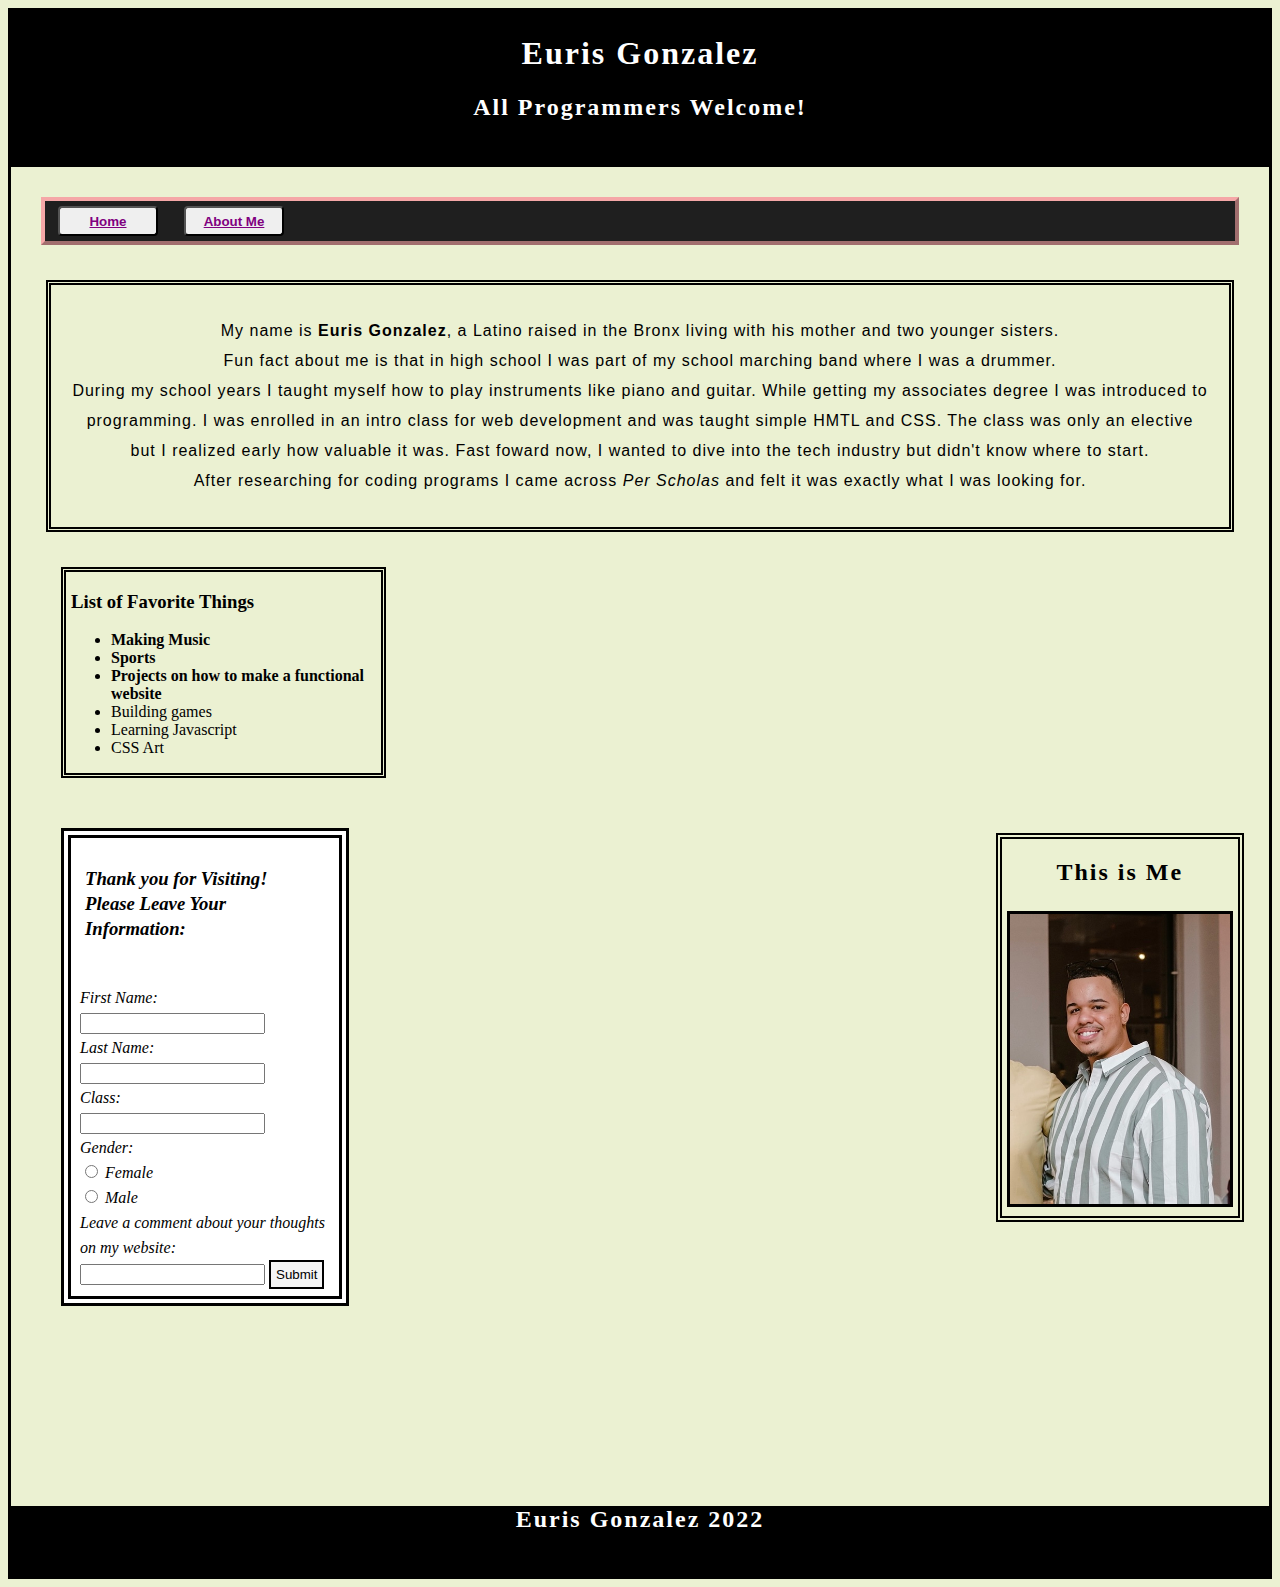
<file: index.html>
<!DOCTYPE html>

<html>
    <head>
        <meta charset="utf-8">
        <meta http-equiv="X-UA-Compatible" content="IE=edge">
        <title></title>
        <meta name="description" content="">
        <meta name="viewport" content="width=device-width, initial-scale=1">
        <link rel="stylesheet" href="./css/style.css">
    </head>
    <body>
        
        <!--header-->
      <div class="header">
          <h1>Euris Gonzalez</h1>
          <h2>All Programmers Welcome!</h2>
        </div>
      </div>

       <!--navBar-->
       <div class="navContainer">
            <button>
            <a href="./index.html">Home</a>
        </button>

        <button>
            <a href="./pages/About Me copy.html">About Me</a>
        </button>

        
      </div>
        
  </div>
     <!--Bio about Me-->
  <div class="bio">
    <p>My name is <strong>Euris Gonzalez</strong>, a Latino raised in the Bronx living with his mother and two younger sisters.<br>
      Fun fact about me is that in high school I was part of my school marching band where I was a drummer.<br>
      During my school years I taught myself how to play instruments like piano and guitar. While getting my associates degree I was introduced to <br>
      programming. I was enrolled in an intro class for web development and was taught simple HMTL and CSS. The class was only an elective<br>
      but I realized early how valuable it was. Fast foward now, I wanted to dive into the tech industry but didn't know where to start.<br>
      After researching for coding programs I came across <em>Per Scholas</em> and felt it was exactly what I was looking for. 
      </p>
       </div>

       
       <!--List of things that I like-->

      <div class="things">
       <h3>List of Favorite Things</h3>
       <ul>
         <li class="favorite">Making Music</li>
         <li class="favorite">Sports</li>
         <li class="favorite">Projects on how to make a functional website</li>
         <li>Building games</li>
         <li>Learning Javascript</li>
         <li>CSS Art</li>
       </ul>

      </div>
      
      <!--Photo of Me-->
       <div class="photo">
        <h2 >This is Me</h2>
        <img src="./images/me.jpg">
       </div>

      <div class="feedback">
        <form>
          <h3>Thank you for Visiting!<br>Please Leave Your Information:</h3> <br>
           First Name: <br>
           <input type="text" name="firstname"> <br>
           Last Name: <br>
           <input type="text" name="lastname"> <br>
           Class: <br>
           <input type="text" name="class"> <br>
           Gender: <br>
           <input type="radio" name="gender" value="Female"> Female <br>
           <input type="radio" name="gender" value="Male"> Male<br>
           Leave a comment about your thoughts on my website: <br>
           <input type="text" name="comment">
           <input type="button" name="Submit" value="Submit"><br>
          
        </form>
      </div>
       
        <!--Footer-->
      <div class="bottom">
      <footer>
        <h2 id="foot">Euris Gonzalez 2022 </h2>
      </footer>
      </div>
        <script src="" async defer></script>
            
        
    </body>
</html>
</file>
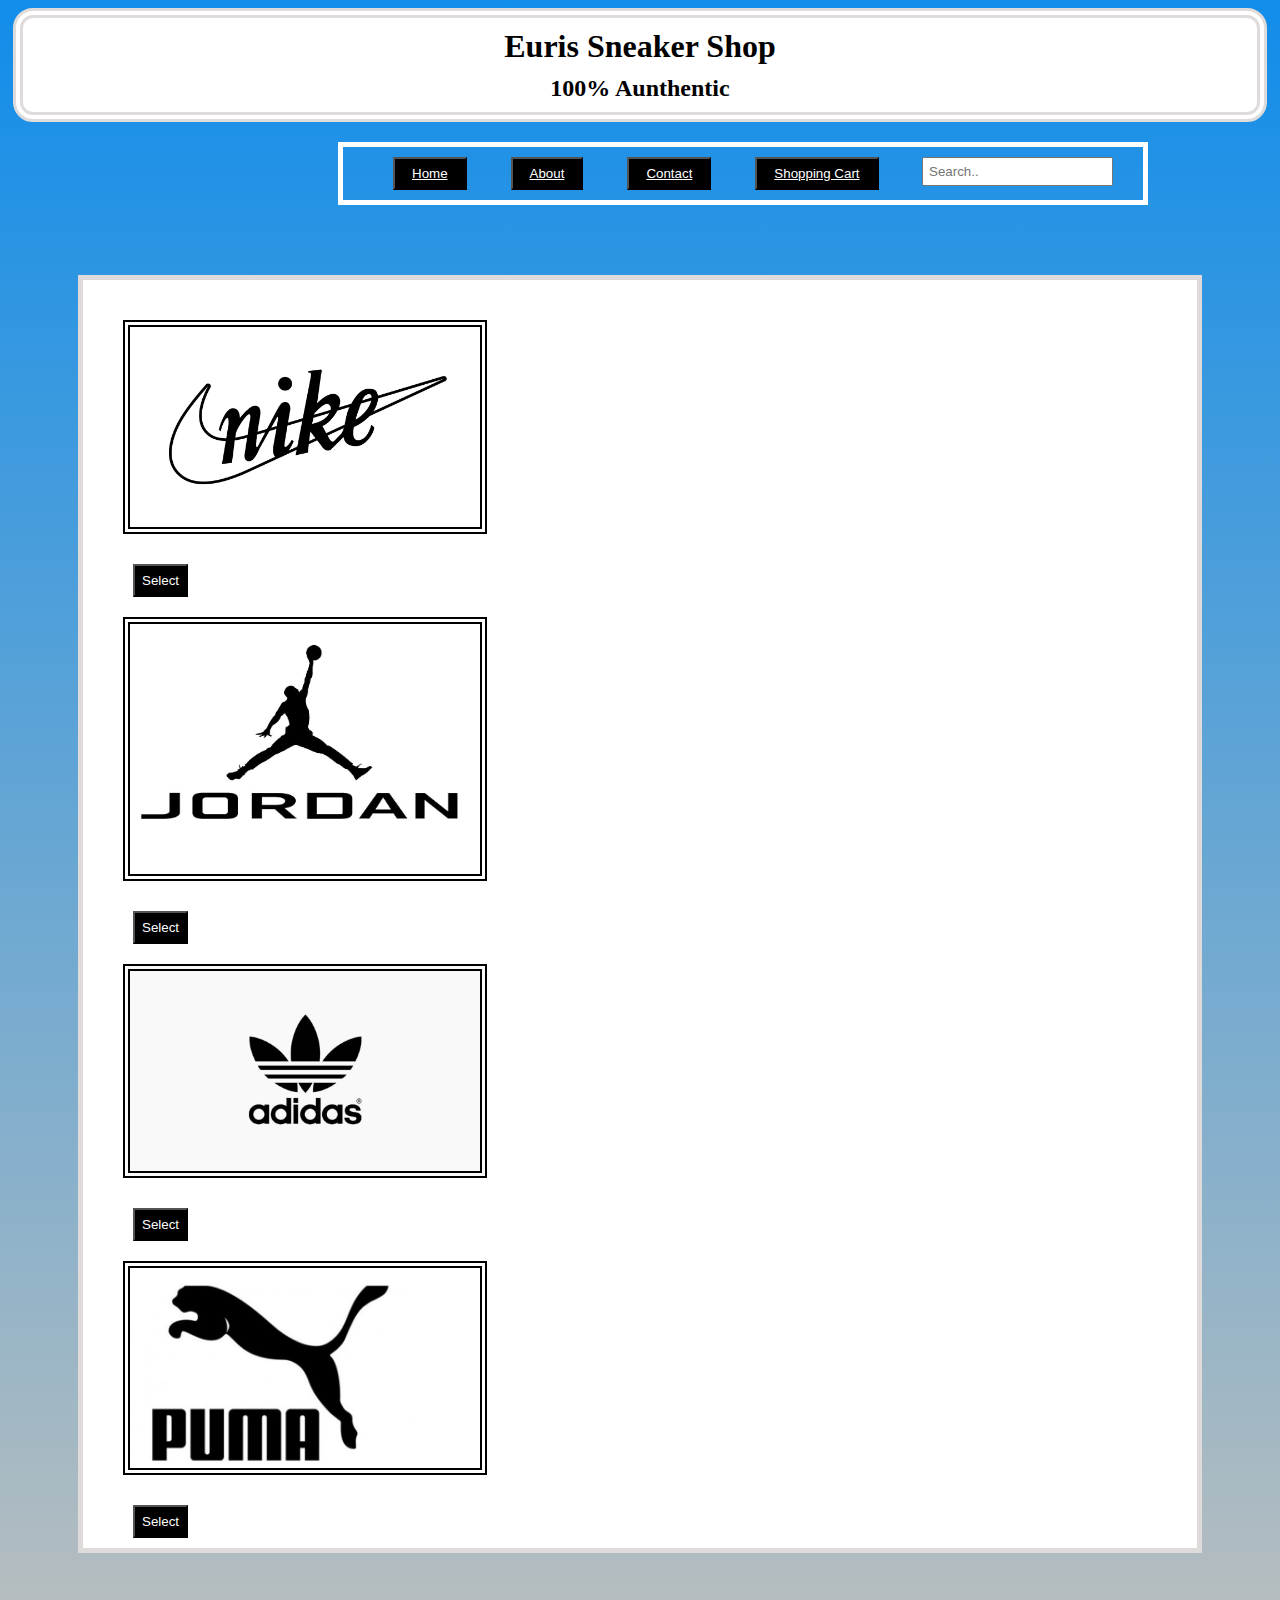
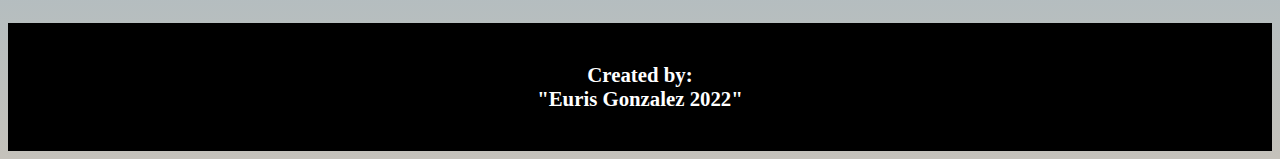
<file: javascript for loops/index.html>
<!DOCTYPE html>
<html>
    <head>
        <meta charset="utf-8">
        <meta http-equiv="X-UA-Compatible" content="IE=edge">
        <title>Euris Sneaker Shop</title>
        <meta name="description" content="">
        <meta name="viewport" content="width=device-width, initial-scale=1">
        <link rel="stylesheet" href="./css/style.css">
    </head>
    <body>

        <!-- this is the header -->
        <div class="headerContainer">
       <h1 class="headerTitle">Euris Sneaker Shop</h1>
       <h2 class="headerMotto">100% Aunthentic</h2>
    </div>

    <div class="navbar">
        <button>
        <a class="active" href="#home">Home</a>
        </button>

        <button>
        <a href="#about">About</a>
        </button>

        <button>
        <a href="#contact">Contact</a>
    </button>

    <button>
        <a href="#shopping Cart">Shopping Cart</a>
    </button>
        <input type="text" placeholder="Search..">
        

    </div>

    <!-- every shoe option -->
    <div class="shoeContainer">
      
        <!-- nike -->
        <div class="nike">
        <!-- <p>Nike:</p> -->
       </div>
       <button>Select</button>

       <!-- jordan -->
       <div class="jordan">
        <!-- <p class="jordan">Jordan:</p> -->
        </div>
        <button>Select</button>

        <!-- adidas -->
        <div class="adidas">
        <!-- <p class="adidas">Adidas:</p> -->
        </div>
        <button>Select</button>

        <!-- puma -->
        <div class="puma">
        <!-- <p class="puma">Puma:</p> -->
        </div>
        <button>Select</button>
    </div>

   <!-- footer -->
    <div class="footer">
       <p class="me">Created by: <br>"Euris Gonzalez 2022"</p>
    </div>
        
        <script src="./javascript/index.js"></script>
    </body>
</html>
</file>
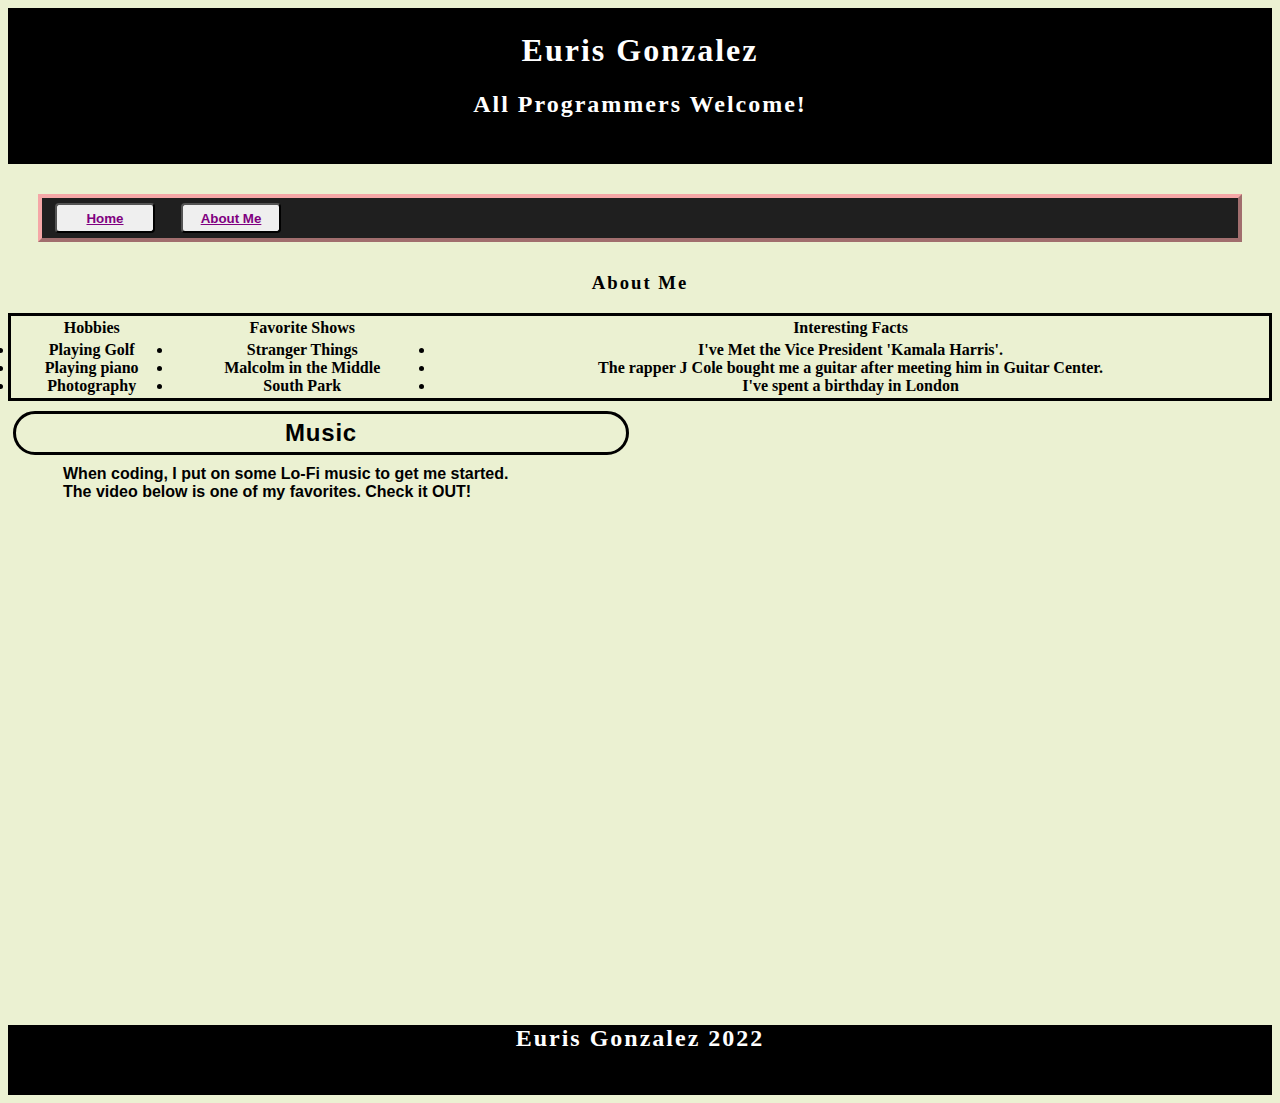
<file: pages/About Me copy.html>
<!DOCTYPE html>

<html>
   <head>
    <title>Euris Gonzalez</title>

      <!--links-->
      <link rel="stylesheet" type="text/css" href="../css/About Me copy.css">
   </head>

   
 <!--header-->
 <div class="header">
    <h1>Euris Gonzalez</h1>
    <h2>All Programmers Welcome!</h2>
  </div>
</div>
  
<div>
    <!--Home Button-->
    <div class="navContainer">
        <button>
            <a href="../index.html">Home</a>
            </button>
            <button>
          <a href="./About Me copy.html"> About Me</a>
          </button>
     </div>
       
     

      <!--About Me Table-->
      <div>
          <h3>About Me</h3>
      <table>
        <tr>
            <th>Hobbies</th>
            <th>Favorite Shows</th>
            <th>Interesting Facts</th>
        </tr>
        <tr>
            <th>
                <li>Playing Golf</li>
                <li>Playing piano</li>
                <li>Photography</li>
            </th>
            <th>
                <li>Stranger Things</li>
                <li>Malcolm in the Middle</li>
                <li>South Park</li>
            </th>
            <th>
                <li>I've Met the Vice President 'Kamala Harris'.</li>
                <li>The rapper J Cole bought me a guitar after meeting him in Guitar Center.</li>
                <li>I've spent a birthday in London</li>
            </th>
        </tr>
      </table>
      </div>
    
      <!--Youtube Video-->
      <div>
          <h2 id="music">Music</h2>
           <p class="lofi">When coding, I put on some Lo-Fi music to get me started.<br>
            The video below is one of my favorites. Check it OUT!
        </p>
   <iframe width="560" height="315" src="https://www.youtube.com/embed/ZRyw-0F99BI?start=13" title="YouTube video player" frameborder="0" allow="accelerometer; autoplay; clipboard-write; encrypted-media; gyroscope; picture-in-picture" allowfullscreen></iframe>
  </div>
  
  
     <!--Footer-->
     <div class="bottom">
        <footer>
          <h2 id="foot">Euris Gonzalez 2022 </h2>
        </footer>
        
    </div>
</body>
    
</html>
</file>
<file: css/style.css>
body{
    background-color: rgb(235, 241, 210);
    border: solid black;
}

.header{
    background-color: rgb(0, 0, 0);
    color: white;
    background-position: 50%;
    height: 150px;
    border: solid black;
}

h1,
  h2{
  text-align: center;
  letter-spacing: 2px;
  }

.navContainer{
    border: solid rgb(245, 167, 167);
    border-style:outset;
    border-width: 4px;
    margin: 30px;
    height: 40px;
    background-color: rgb(31, 31, 31);
    display: flex
}

button{
    height: 30px;
    width: 100px;
    margin: 5px 13px;
    border-radius: 4px;
    display: inline-block;
}

button:hover{
    background-color: lightgreen;
}

a{
  color: purple;
  font-weight: bold;
  margin: 10px;
}

.bio{
    letter-spacing: 1px;
    font-family: Arial, Helvetica, sans-serif;
    border-style:double;
    padding: 15px;
    line-height: 30px;
    text-align: center;
    margin: 35px;
    border-width: 5px;
  }
 

  .things{
      border: solid black;
      border-style: double;
      border-width: 5px;
      margin-left: 50px;
      width: 25%;
  }

  .favorite{
      font-weight: bold;
  }

  li,
    h3{
      margin-left: 5px ;
  }

  .feedback{
    padding: 9px;
    background-color: white;
    font-style: italic;
    border-style: double;
    font-weight: 900px;
    height: 440px;
    width: 250px;
    border-color: #000000;
    border-width: 10px;
    box-sizing: content-box;
    margin: 50px;
    line-height: 25px;
    display: block;
  }

  input[type=button]{
    color: black;
    background-color: whitesmoke;
    transition-duration: 700ms;
    padding: 5px;
    border-style:double;
  }

  input:hover{
    background-color: lightgreen;
  }

  img{
    max-width: 240px;
    max-height: 290px;
    margin: 5px;
    border: solid black;
  }
  
  .photo{
   float: right;
  max-width: 340px;
  max-height: 390px;
  margin: 55px 25px;
  border: solid;
  border-color: #000000;
  border-width: 6px;
  border-style: double;
  }

  .bottom{
      text-align: center;
      background-color: black;
      color: white;
      margin-top: 200px;
      background-position: 50%;
      height: 70px;
  }
   


  #foot{
    text-align: center;
    letter-spacing: 2px;
   
  }
</file>
<file: javascript for loops/css/style.css>
body{
   background: linear-gradient( #118DEA 0%, #C5C2BB 100%);
}

.headerContainer{
    background-color: rgb(255, 255, 255);
    margin: 5px;
    border: solid black;
    border-style: double;
    border-radius: 20px;
    border-width: 10px;
    border-color: rgb(223, 219, 219);
}

.headerTitle,
 .headerMotto{
    text-align: center;
    margin: 10px;
    font-family:Georgia, 'Times New Roman', Times, serif;
}

.navbar{
  border: solid white;
  border-width: 5px;
  margin: auto 20px;
  margin-left: 330px;
  width: 780px;
  margin-top: 20px;
  padding: 10px;
}

a{
    color: white;
    margin: 10px;
}

input{
    float: right;
    margin-right: 20px;
    padding: 5px;
}
.shoeContainer{
    border: solid rgb(223, 219, 219);
    border-width: 5px;
    margin: 70px;
    width:auto 0;
    padding: 10px;
    background-color: rgb(255, 255, 255);
}

p{
    font-size: large;
    font-weight: bold;
    margin: 30px;
    font-family:Georgia, 'Times New Roman', Times, serif;
}

.nike{
    border: solid black;
    border-style:double;
    border-width: 7px;
    margin: 30px;
    height: 200px;
    width: 350px;
    background-image: url(../images/nike.jpeg);
    background-size:cover;
}

.jordan{
    border: solid black;
    background-color: rgb(255, 255, 255);
    border-style:double;
    border-width: 7px;
    margin: 30px;
    margin-top: 20px;
    height: 250px;
    width: 350px;
    background-image: url(../images/jordan.jpeg);
    background-size: 95%;
    background-repeat: no-repeat;
}

.adidas{
    border: solid black;
    border-style:double;
    border-width: 7px;
    margin: 30px;
    margin-top: 20px;
    height: 200px;
    width: 350px;
    background-image: url(../images/adidas.jpeg);
    background-size:cover;
}

.puma{
    border: solid black;
    background-color: white;
    border-style:double;
    border-width: 7px;
    margin: 30px;
    margin-top: 20px;
    height: 200px;
    width: 350px;
    background-image: url(../images/puma.jpeg);
    background-size: 80%;
    background-repeat: no-repeat;
}

button{
color:white;
background-color: black;
margin-left: 40px;
padding: 7px;
}

button:hover{
    background-color: lightgreen;
}

.footer{
    background-color: black;
    padding: 10px;
}

.me{
    text-align: center;
    color: white;
    font-family:Georgia, 'Times New Roman', Times, serif;
    font-size: 130%;
}
</file>
<file: css/About Me copy.css>
body{
  background-color: rgb(235, 241, 210);
 
 } 

 

 #title{
   text-decoration: solid;
 }

 .header{
  background-color: rgb(0, 0, 0);
  color: white;
  background-position: 50%;
  height: 150px;
  border: solid black;
}

h1,
  h2,
    h3{
text-align: center;
letter-spacing: 2px;
}

table{
  width:100%; 
  border: solid;
  
}
 
.navContainer{
  border: solid rgb(245, 167, 167);
  border-style:outset;
  border-width: 4px;
  margin: 30px;
  height: 40px;
  background-color: rgb(31, 31, 31);
  display: flex
}

 #music{
   letter-spacing: 0.8px;
   text-align: center;
   font-family: Arial, Helvetica, sans-serif;
   border-style:solid;
   border-radius: 50px;
   border-width: 3px;
   width: 600px;
   padding: 5px;
   margin: 10px 5px;
 }
 
 .lofi{
   font-weight: bold;
   font-family: Arial, Helvetica, sans-serif;
   padding-left: 50px;
   margin:5px;
 }

 iframe{
  margin: auto;
  padding-left: 25px;
 }

 a{
   color: purple;
   font-weight: bold;
   margin: 10px;
 }

 button{
  height: 30px;
  width: 100px;
  margin: 5px 13px;
  border-radius: 4px;
  display: inline-block;
}

button:hover{
  background-color: lightgreen;

}

 .bottom{
  text-align: center;
  background-color: black;
  color: white;
  margin-top: 200px;
  background-position: 50%;
  height: 70px;
}

#foot{
  text-align: center;
  letter-spacing: 2px;
}
</file>
